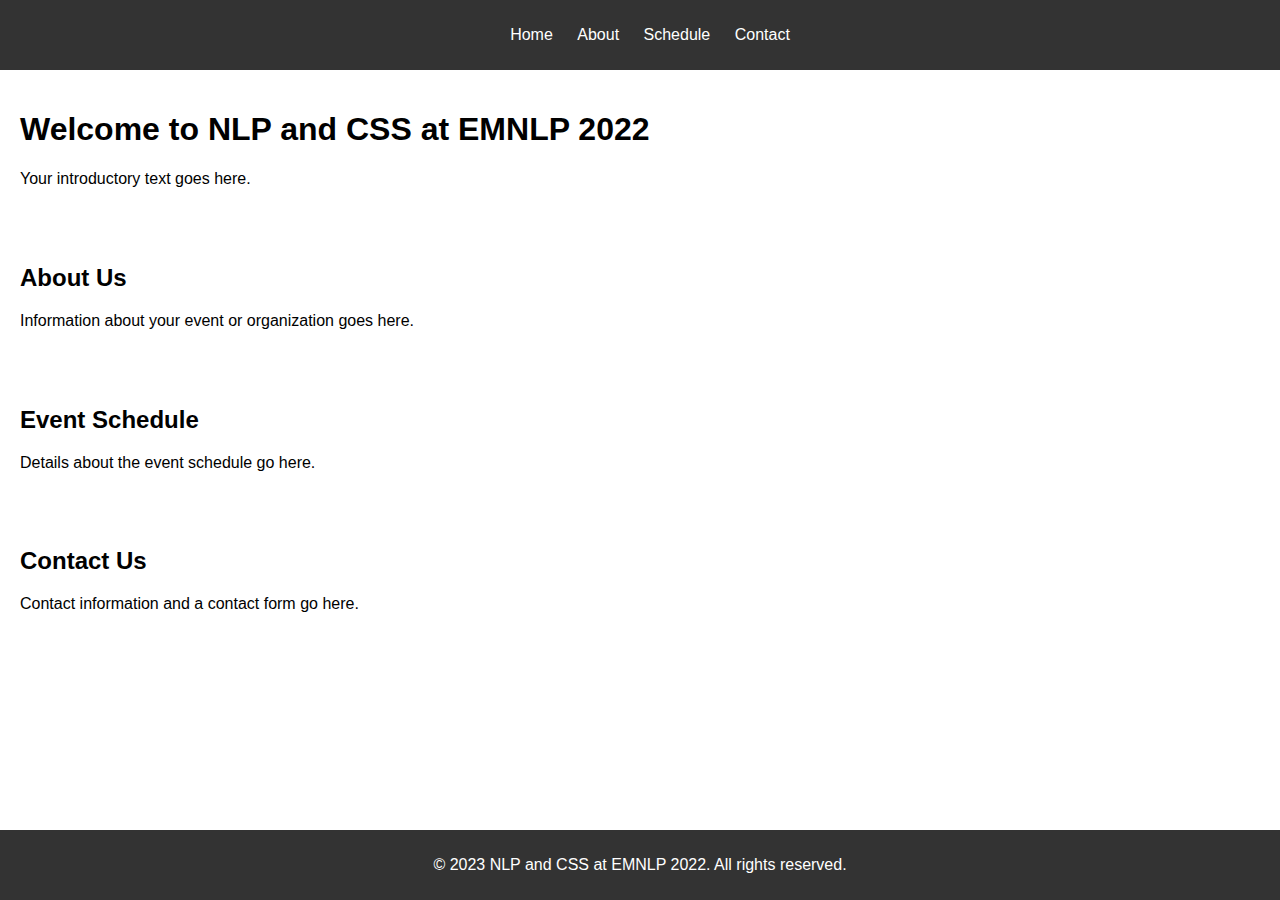
<file: index.html>
<!DOCTYPE html>
<html lang="en">

<head>
    <meta charset="UTF-8">
    <meta name="viewport" content="width=device-width, initial-scale=1.0">
    <title>NLP and CSS at EMNLP 2022</title>
    <link rel="stylesheet" href="styles.css">
</head>

<body>
    <header>
        <nav>
            <ul>
                <li><a href="#home">Home</a></li>
                <li><a href="about.html">About</a></li>
                <li><a href="#schedule">Schedule</a></li>
                <li><a href="#contact">Contact</a></li>
            </ul>
        </nav>
    </header>

    <section id="home">
        <h1>Welcome to NLP and CSS at EMNLP 2022</h1>
        <p>Your introductory text goes here.</p>
    </section>

    <section id="about">
        <h2>About Us</h2>
        <p>Information about your event or organization goes here.</p>
    </section>

    <section id="schedule">
        <h2>Event Schedule</h2>
        <p>Details about the event schedule go here.</p>
    </section>

    <section id="contact">
        <h2>Contact Us</h2>
        <p>Contact information and a contact form go here.</p>
    </section>

    <footer>
        <p>&copy; 2023 NLP and CSS at EMNLP 2022. All rights reserved.</p>
    </footer>
</body>

</html>
</file>
<file: styles.css>
body {
    font-family: Arial, sans-serif;
    margin: 0;
    padding: 0;
}

header {
    background-color: #333;
    color: #fff;
    padding: 10px 0;
    text-align: center;
}

nav ul {
    list-style: none;
}

nav ul li {
    display: inline;
    margin-right: 20px;
}

nav ul li a {
    color: #fff;
    text-decoration: none;
}

section {
    padding: 20px;
}

footer {
    background-color: #333;
    color: #fff;
    text-align: center;
    padding: 10px 0;
    position: fixed;
    bottom: 0;
    width: 100%;
}
</file>
